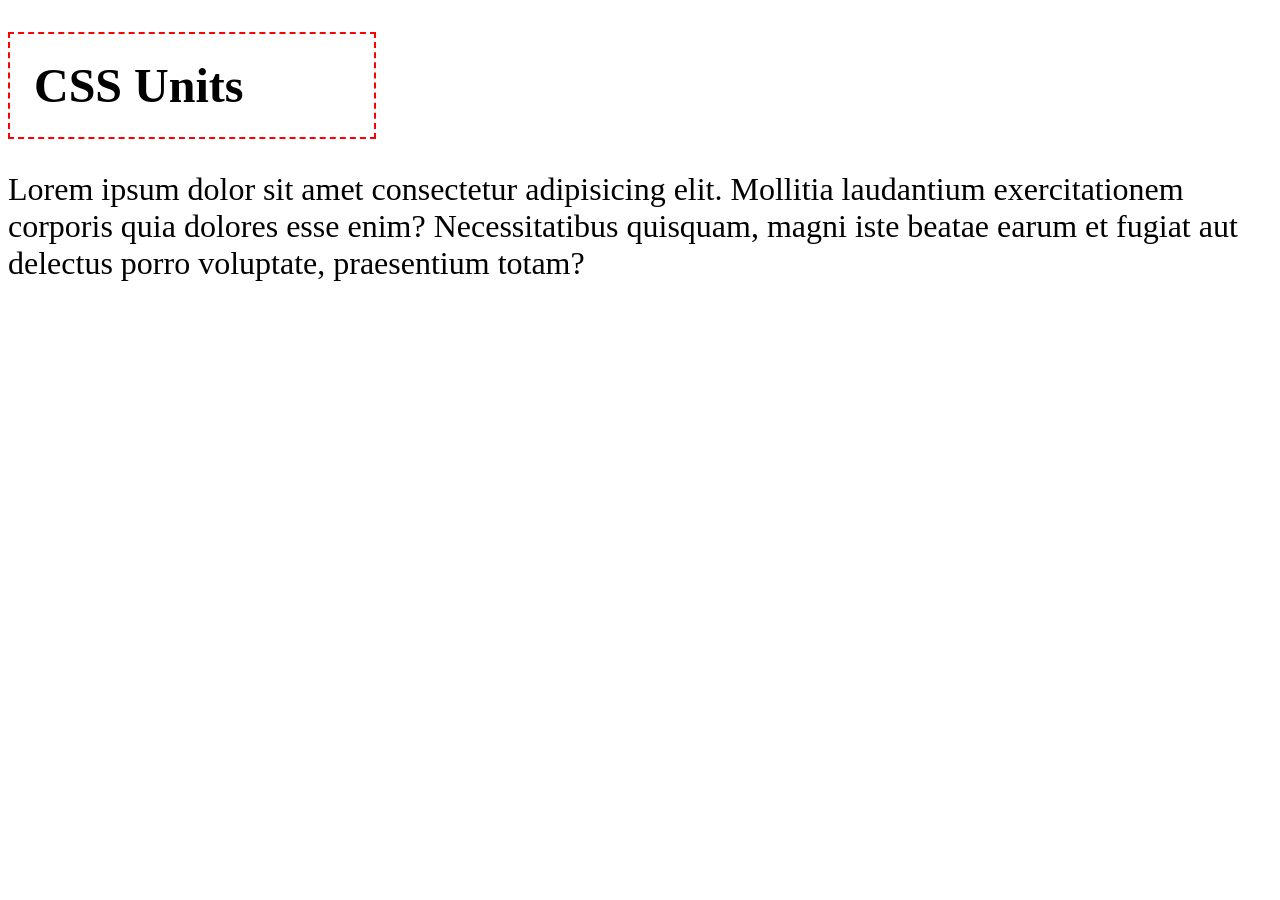
<file: CSS/lesson/index.html>
<!doctype html>
<html lang="en">
  <head>
    <meta charset="UTF-8" />
    <meta http-equiv="X-UA-Compatible" content="IE=edge" />
    <meta name="viewport" content="width=device-width, initial-scale=1.0" />
    <title>Document</title>
    <link rel="stylesheet" href="css/style.css" />
  </head>

  <body>
    <header>
      <h1>CSS Units</h1>
    </header>
    <main>
      <p>
        Lorem ipsum dolor sit amet consectetur adipisicing elit. Mollitia
        laudantium exercitationem corporis quia dolores esse enim?
        Necessitatibus quisquam, magni iste beatae earum et fugiat aut delectus
        porro voluptate, praesentium totam?
      </p>
    </main>
  </body>
</html>
</file>
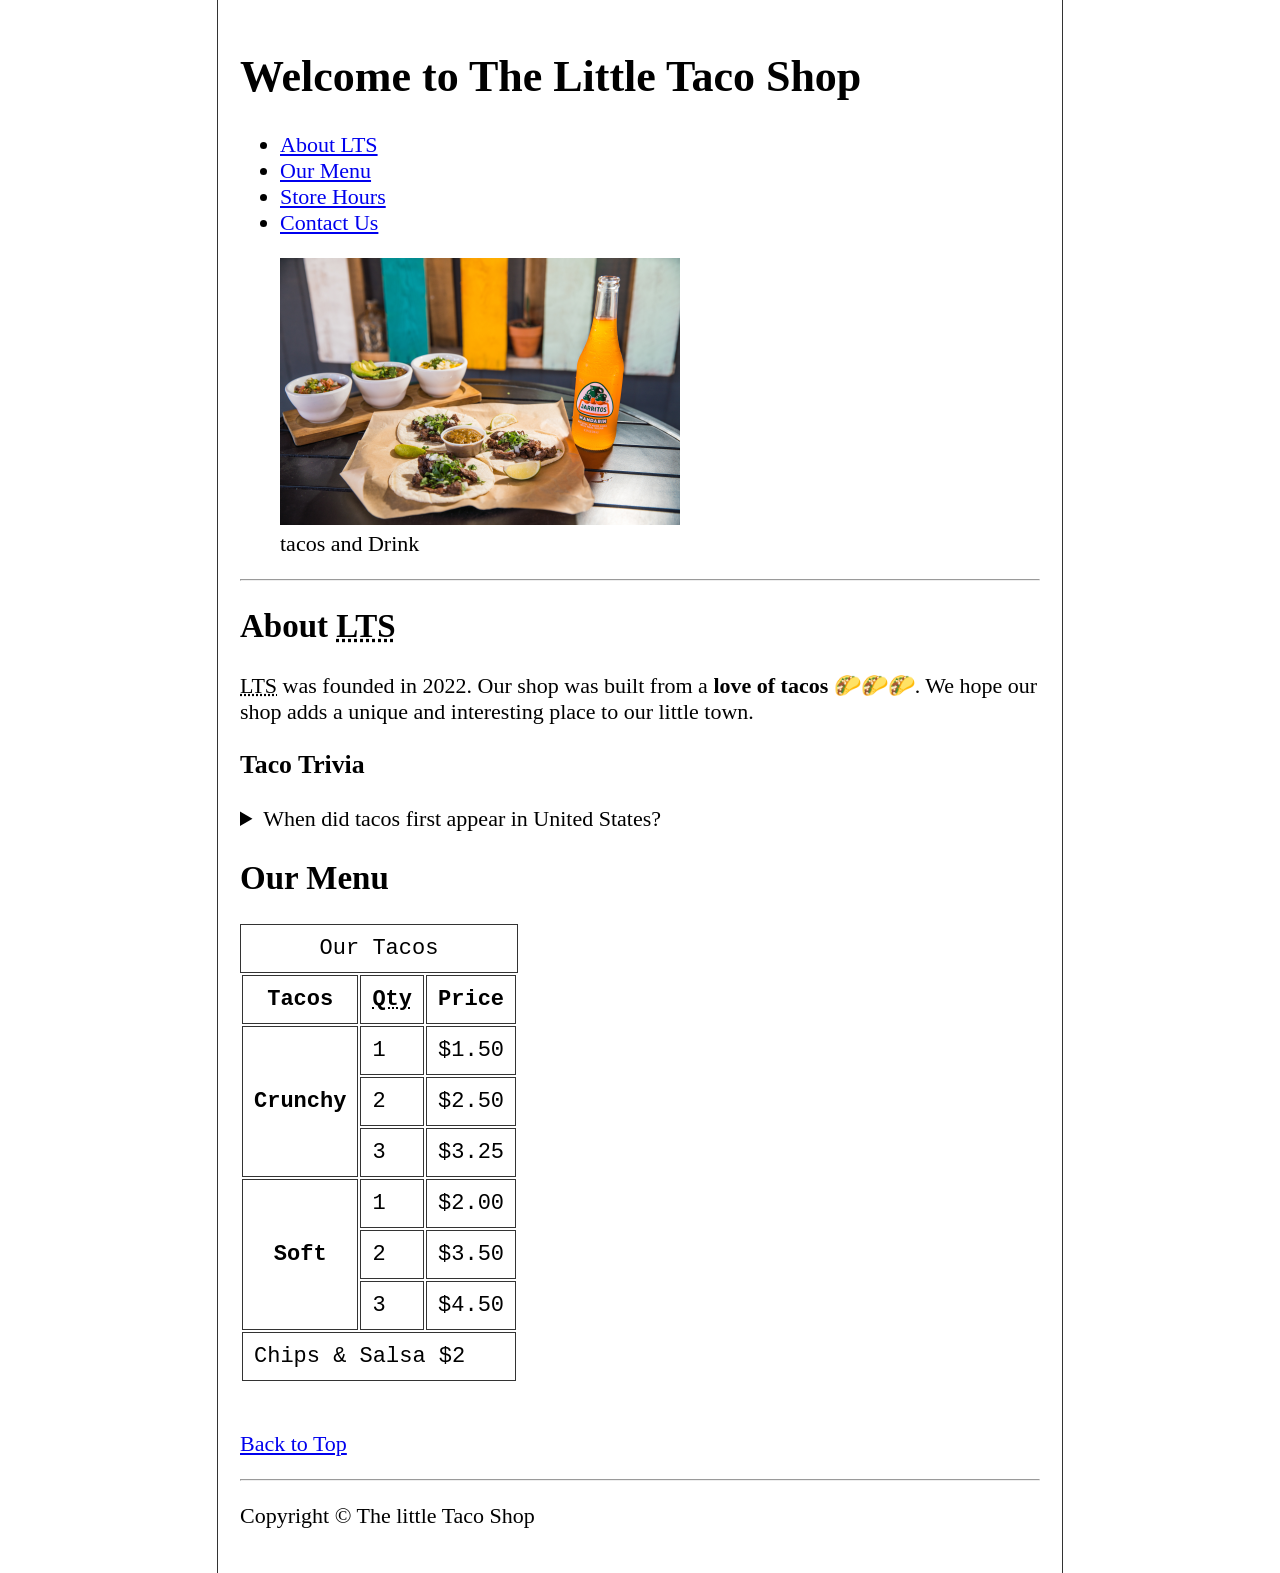
<file: HTML/final-project/index.html>
<!doctype html>

<html lang="en">
  <head>
    <meta charset="UTF-8" />
    <meta name="author" content="dave gray" />
    <meta
      name="description"
      content="the Home part of dave gray's HTML Full Course for Beginners | Complete All-in-One Tutorial | 4 Hours"
    />

    <link rel="icon" href="./favicon.ico" type="image/x-icon" />
    <link rel="stylesheet" href="./css/style.css" type="text/css" />

    <title>Taco Shop</title>
  </head>
  <body>
    <header>
      <h1>Welcome to The Little Taco Shop</h1>

      <nav>
        <ul>
          <li><a href="#about">About LTS</a></li>
          <li><a href="#menu">Our Menu</a></li>
          <li><a href="hours.html">Store Hours</a></li>
          <li><a href="contact.html">Contact Us</a></li>
        </ul>
      </nav>

      <figure>
        <img
          src="./img/tacos_and_drink_400x267.png"
          alt="tacos and Drink"
          title="Our tacos and drinks"
          width="400"
          height="267"
          loading="lazy"
        />
        <figcaption>tacos and Drink</figcaption>
      </figure>

      <hr />
    </header>

    <main>
      <article id="about">
        <h2>About <abbr title="The Little Taco Shop">LTS</abbr></h2>
        <p>
          <abbr title="The Little Taco Shop">LTS</abbr> was founded in <time datetime="2022">2022</time>. Our
          shop was built from a <strong>love of tacos</strong> 🌮🌮🌮. We hope our shop adds a unique and
          interesting place to our little town.
        </p>

        <aside>
          <h3>Taco Trivia</h3>

          <details>
            <summary>When did tacos first appear in United States?</summary>
            <p>
              Jeffrey M. Pilcher, taco historian and professor of history at the
              University of Minnesota, says the earliest mention of tacos in the
              United States are in a newspaper from 1905.
            </p>
          </details>
        </aside>
      </article>

      <article id="menu">
        <h2>Our Menu</h2>

        <table>
          <caption>
            Our Tacos
          </caption>

          <thead>
            <tr>
              <th scope="col">Tacos</th>
              <th scope="col"><abbr title="Quantity">Qty</abbr></th>
              <th scope="col">Price</th>
            </tr>
          </thead>

          <tbody>
            <tr>
              <th scope="row" rowspan="3">Crunchy</th>
              <td>1</td>
              <td>$1.50</td>
            </tr>
            <tr>
              <td>2</td>
              <td>$2.50</td>
            </tr>
            <tr>
              <td>3</td>
              <td>$3.25</td>
            </tr>

            <tr>
              <th scope="row" rowspan="3">Soft</th>
              <td>1</td>
              <td>$2.00</td>
            </tr>
            <tr>
              <td>2</td>
              <td>$3.50</td>
            </tr>
            <tr>
              <td>3</td>
              <td>$4.50</td>
            </tr>
          </tbody>

          <tfoot>
            <tr>
              <td colspan="3">Chips & Salsa $2</td>
            </tr>
          </tfoot>
        </table>
        <br />
        <p>
          <a href="#">Back to Top</a>
        </p>
      </article>
    </main>

    <hr />

    <footer>
      <p>Copyright &copy; The little Taco Shop</p>
    </footer>
  </body>
</html>
</file>
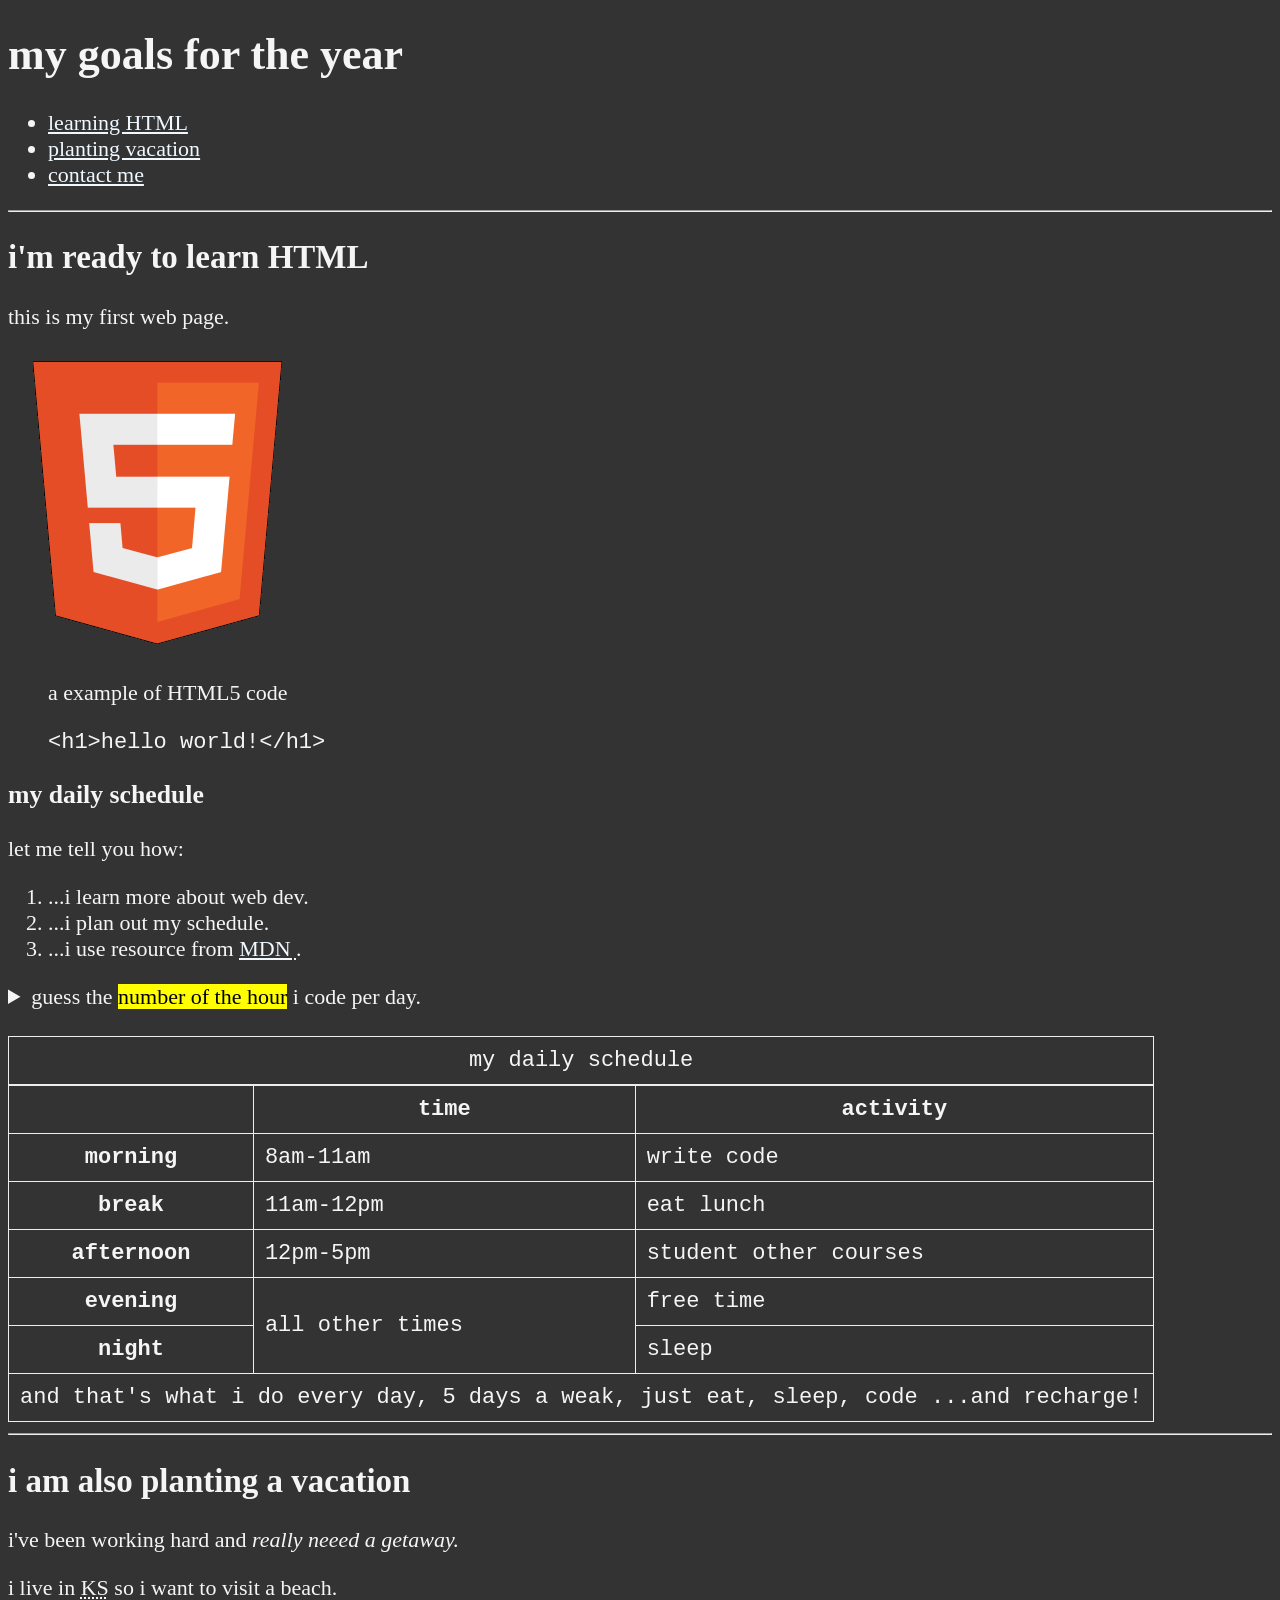
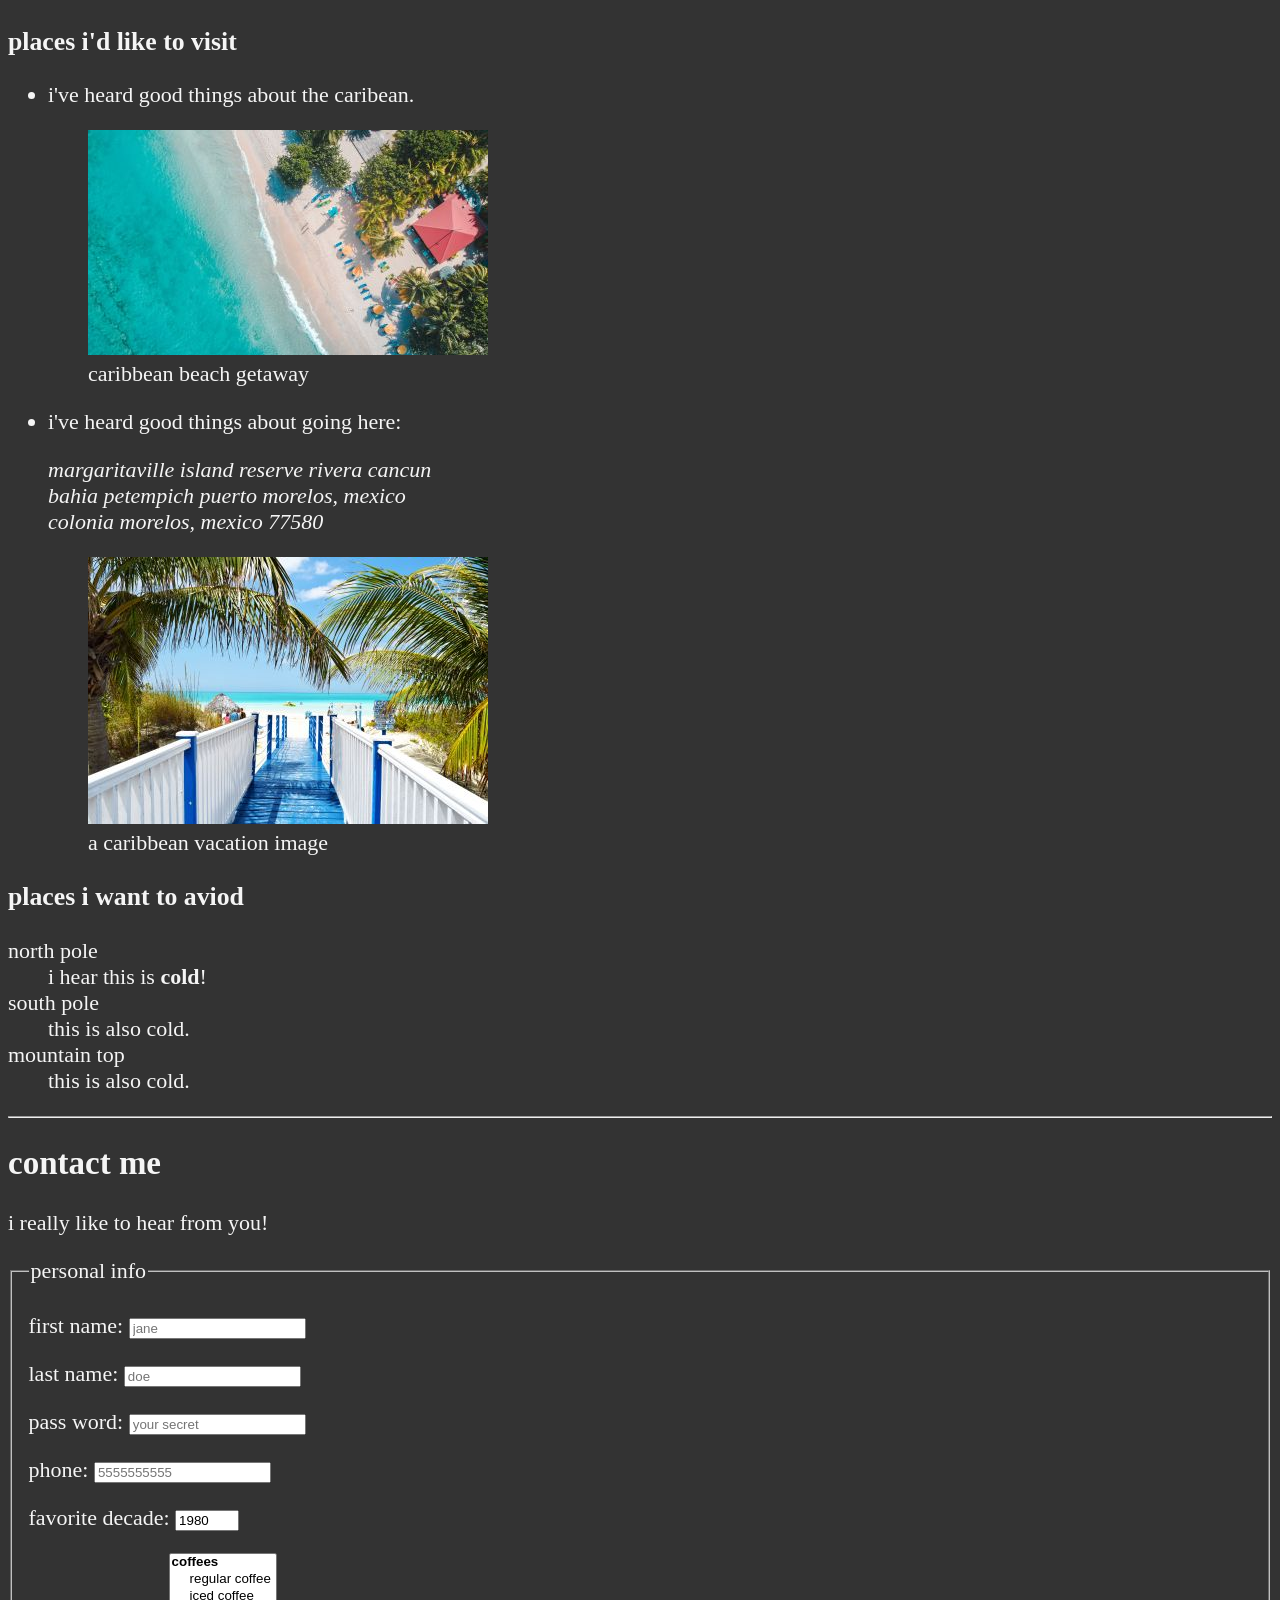
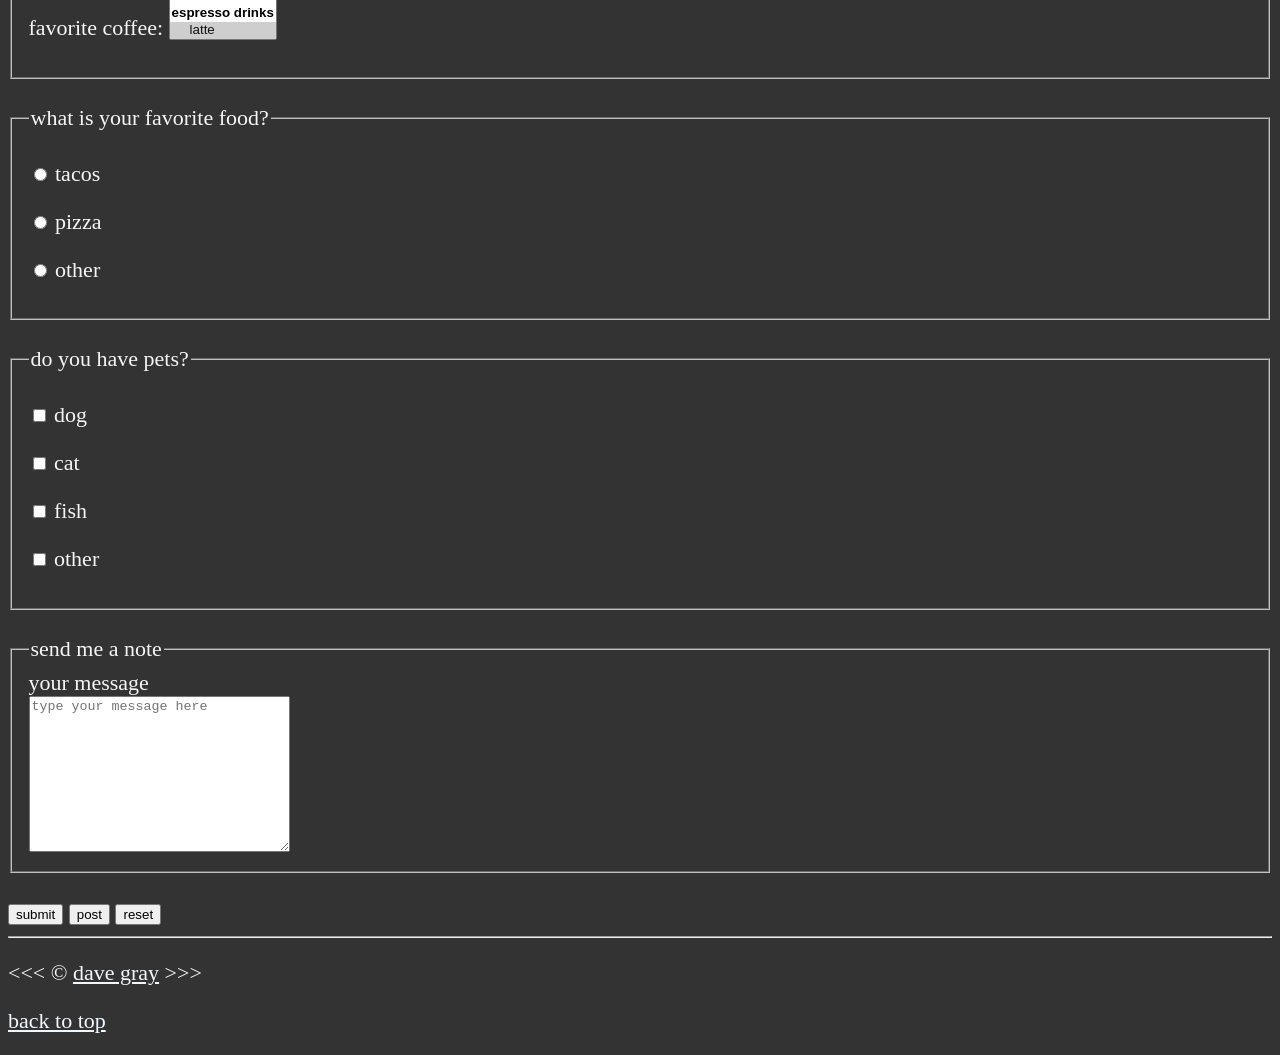
<file: HTML/lesson/index.html>
<!DOCTYPE html>
<html lang="en">
  <head>
    <meta charset="UTF-8" />
    <meta name="author" content="dave gray" />
    <meta
      name="description"
      content="this page contains all the things i am learning how to create as i learn html"
    />

    <link rel="icon" href="html5.png" type="image/x-icon" />
    <link rel="stylesheet" href="main.css" type="text/css" />

    <title>my first web page</title>
  </head>

  <body>
    <header>
      <h1>my goals for the year</h1>

      <nav aria-label="primary-navigation">
        <ul>
          <li><a href="#HTML">learning HTML</a></li>
          <li><a href="#vacation">planting vacation</a></li>
          <li><a href="#contact">contact me</a></li>
        </ul>
      </nav>
    </header>

    <hr />

    <main>
      <article id="HTML">
        <h2>i'm ready to learn HTML</h2>
        <p>this is my first web page.</p>
        <img
          src="img/html_logo_300x300.png"
          alt="HTML5 logo"
          title="i am learning HTML5"
          width="300"
          height="300"
        />
        <figure>
          <figcaption>a example of HTML5 code</figcaption>
          <p>
            <code> &lt;h1&gt;hello world!&lt;/h1&gt; </code>
          </p>
        </figure>

        <h3>my daily schedule</h3>
        <p>let me tell you how:</p>
        <ol>
          <li>...i learn more about web dev.</li>
          <li>...i plan out my schedule.</li>
          <li>
            ...i use resource from
            <abbr title="mozilla developer network">
              <a href="https://developer.mozilla.org/">MDN</a> </abbr
            >.
          </li>
        </ol>

        <aside>
          <details>
            <summary>
              guess the <mark>number of the hour</mark> i code per day.
            </summary>
            <p>
              i start at <time datetime="08:00">8 am</time> and i write code for
              <time datetime="PT3H">3 hours</time> every morning.
            </p>
          </details>
        </aside>

        <br />

        <table>
          <caption>
            my daily schedule
          </caption>

          <thead>
            <tr>
              <th>&nbsp;</th>
              <th id="time" scope="col">time</th>
              <th scope="col">activity</th>
            </tr>
          </thead>

          <tbody>
            <tr>
              <th scope="row">morning</th>
              <td>
                <time datetime="08:00">8am</time>-<time datetime="11:00"
                  >11am</time
                >
              </td>
              <td>write code</td>
            </tr>
            <tr>
              <th scope="row">break</th>
              <td>
                <time datetime="11:00">11am</time>-<time datetime="12:00"
                  >12pm</time
                >
              </td>
              <td>eat lunch</td>
            </tr>
            <tr>
              <th scope="row">afternoon</th>
              <td>
                <time datetime="12:00">12pm</time>-<time datetime="17:00"
                  >5pm</time
                >
              </td>
              <td>student other courses</td>
            </tr>

            <tr>
              <th scope="row">evening</th>
              <td rowspan="2">all other times</td>
              <td>free time</td>
            </tr>
            <tr>
              <th scope="row">night</th>
              <td>sleep</td>
            </tr>
          </tbody>

          <tfoot>
            <tr>
              <td colspan="3">
                and that's what i do every day, 5 days a weak, just eat, sleep,
                code ...and recharge!
              </td>
            </tr>
          </tfoot>
        </table>
      </article>

      <hr />

      <article id="vacation">
        <h2>i am also planting a vacation</h2>
        <p>i've been working hard and <em>really neeed a getaway.</em></p>
        <p>
          i live in <abbr title="kansas">KS</abbr> so i want to visit a beach.
        </p>

        <section>
          <h3>places i'd like to visit</h3>
          <ul>
            <li>
              <p>i've heard good things about the caribean.</p>
              <figure>
                <img
                  src="img/caribbean.jpg"
                  alt="caribbean beach"
                  title="i want to visit caribbean beach."
                  width="400"
                  height="225"
                  loading="lazy"
                />
                <figcaption>caribbean beach getaway</figcaption>
              </figure>
            </li>
            <li>
              <p>i've heard good things about going here:</p>
              <address>
                margaritaville island reserve rivera cancun<br />
                bahia petempich puerto morelos, mexico<br />
                colonia morelos, mexico 77580
              </address>
              <figure>
                <img
                  src="img/vacation.jpg"
                  alt="cancun vacation"
                  title="it's 5 o'clock somewhere!"
                  width="400"
                  height="267"
                  loading="lazy"
                />
                <figcaption>a caribbean vacation image</figcaption>
              </figure>
            </li>
          </ul>
        </section>

        <section>
          <!-- TODO: add more places -->
          <h3>places i want to aviod</h3>
          <dl>
            <dt>north pole</dt>
            <dd>i hear this is <strong>cold</strong>!</dd>

            <dt>south pole</dt>
            <dd>this is also cold.</dd>

            <dt>mountain top</dt>
            <dd>this is also cold.</dd>
          </dl>
        </section>
      </article>

      <hr />

      <article id="contact">
        <h2>contact me</h2>
        <p>i really like to hear from you!</p>

        <form action="https://httpbin.org/get" method="get">
          <fieldset>
            <legend>personal info</legend>
            <p>
              <label for="firstName">first name: </label>
              <input
                type="text"
                name="firstName"
                id="firstName"
                placeholder="jane"
                autocomplete="on"
                required
              />
            </p>
            <p>
              <label for="lastName">last name:</label>
              <input
                type="text"
                name="lastName"
                id="lastName"
                placeholder="doe"
                autocomplete="on"
                required
              />
            </p>
            <p>
              <label for="passWord">pass word:</label>
              <input
                type="password"
                name="passWord"
                id="passWord"
                placeholder="your secret"
                required
              />
            </p>
            <p>
              <label for="phone">phone:</label>
              <input
                type="tel"
                name="phone"
                id="phone"
                placeholder="5555555555"
                pattern="[0-9]{3}[0-9]{3}[0-9]{4}"
                required
              />
            </p>
            <p>
              <label for="decade">favorite decade:</label>
              <input
                type="number"
                name="decade"
                id="decade"
                min="1950"
                max="2020"
                step="10"
                value="1980"
              />
            </p>
            <!-- <p>
            <label for="coffee">Favorite Coffee:</label>
            <input type="text" name="coffee" id="coffee" list="coffee-list" />
            <datalist id="coffee-list">
              <option value="coffee"></option>
              <option value="latte"></option>
              <option value="espresso"></option>
              <option value="cortado"></option>
              <option value="americano"></option>
              <option value="other"></option>
            </datalist>
          </p> -->
            <p>
              <label for="coffee">favorite coffee:</label>
              <select name="coffee" id="coffee" multiple size="5">
                <optgroup label="coffees">
                  <option value="regular coffee">regular coffee</option>
                  <option value="iced coffee">iced coffee</option>
                </optgroup>
                <optgroup label="espresso drinks">
                  <option value="latte" selected>latte</option>
                  <option value="cappuccino">cappuccino</option>
                  <option value="cortado">cortado</option>
                  <option value="americano">americano</option>
                </optgroup>
                <option value="other">other</option>
              </select>
            </p>
          </fieldset>

          <br />

          <fieldset>
            <legend>what is your favorite food?</legend>
            <p>
              <input type="radio" name="food" id="tacos" value="tacos" />
              <label for="tacos">tacos</label>
            </p>
            <p>
              <input type="radio" name="food" id="pizza" value="pizza" />
              <label for="pizza">pizza</label>
            </p>
            <p>
              <input type="radio" name="food" id="other" value="other" />
              <label for="other">other</label>
            </p>
          </fieldset>

          <br />

          <fieldset>
            <legend>do you have pets?</legend>
            <p>
              <input type="checkbox" name="pets" id="dog" value="dog" />
              <label for="dog">dog</label>
            </p>
            <p>
              <input type="checkbox" name="pets" id="cat" value="dog" />
              <label for="cat">cat</label>
            </p>
            <p>
              <input type="checkbox" name="pets" id="fish" value="fish" />
              <label for="fish">fish</label>
            </p>
            <p>
              <input
                type="checkbox"
                name="pets"
                id="otherPet"
                value="otherPet"
              />
              <label for="otherPet">other</label>
            </p>
          </fieldset>

          <br />

          <fieldset>
            <legend>send me a note</legend>
            <label for="message">your message</label>
            <br />
            <textarea
              name="message"
              id="message"
              cols="30"
              rows="10"
              placeholder="type your message here"
            ></textarea>
          </fieldset>

          <br />

          <button type="submit">submit</button>
          <button
            type="submit"
            formaction="https://httpbin.org/post"
            formmethod="post"
          >
            post
          </button>
          <button type="reset">reset</button>
        </form>
      </article>
    </main>
    
    <hr />

    <footer>
      <p>&lt;&lt;&lt; &copy; <a href="about.html">dave gray</a> &gt;&gt;&gt;</p>
      <p><a href="#">back to top</a></p>
    </footer>
  </body>
</html>
</file>
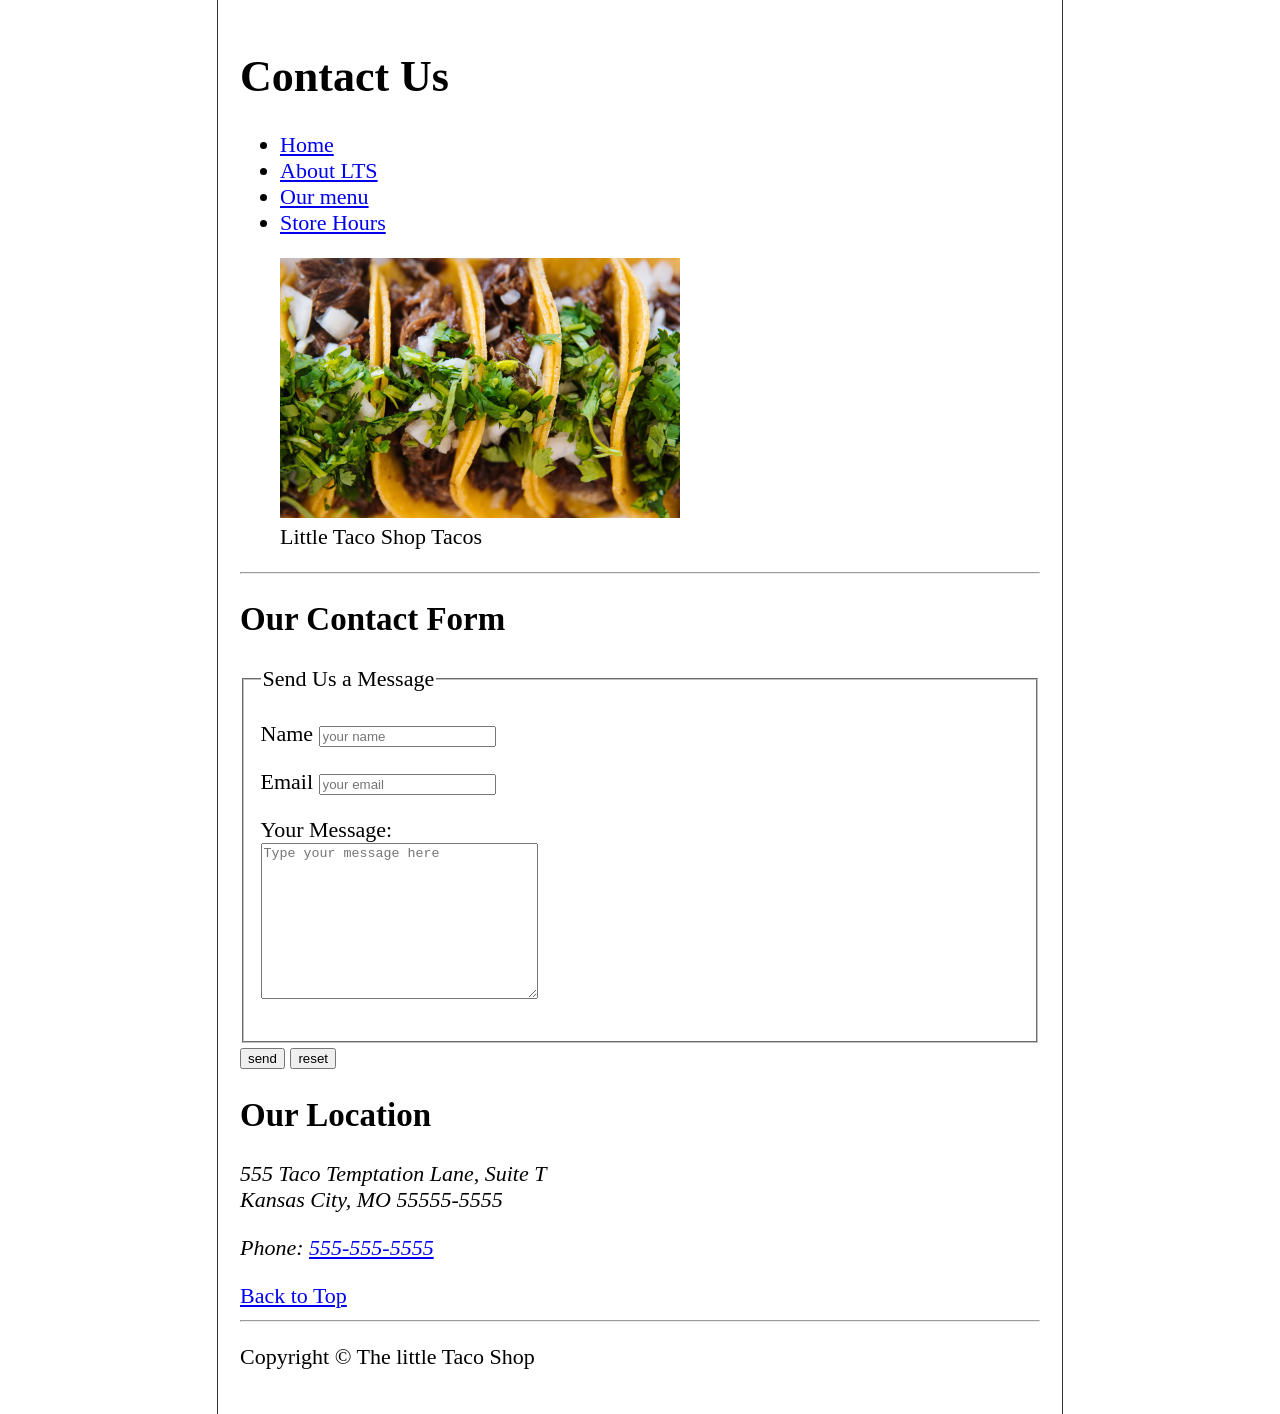
<file: HTML/final-project/contact.html>
<!doctype html>

<html lang="en">
  <head>
    <meta charset="UTF-8" />
    <meta name="author" content="dave gray" />
    <meta
      name="description"
      content="the Contact us part of dave gray's HTML Full Course for Beginners | Complete All-in-One Tutorial | 4 Hours"
    />

    <link rel="icon" href="./favicon.ico" type="image/x-icon" />
    <link rel="stylesheet" href="./css/style.css" type="text/css" />

    <title>Contact Us</title>
  </head>
  <body>
    <header>
      <h1>Contact Us</h1>

      <nav>
        <ul>
          <li><a href="index.html">Home</a></li>
          <li><a href="index.html#about">About LTS</a></li>
          <li><a href="index.html#menu">Our menu</a></li>
          <li><a href="hours.html">Store Hours</a></li>
        </ul>
      </nav>

      <figure>
        <img
          src="./img/tacos_close_up_400x260.png"
          alt="tacos close up"
          title="tacos close up"
          height="260"
          width="400"
          loading="lazy"
        />
        <figcaption>Little Taco Shop Tacos</figcaption>
      </figure>

      <hr />
    </header>

    <main>
      <section>
        <h2>Our Contact Form</h2>

        <form action="https://httpbin.org/get" method="get">
          <fieldset>
            <legend>Send Us a Message</legend>

            <p>
              <label for="name">Name</label>
              <input
                type="text"
                placeholder="your name"
                id="name"
                name="name"
                required
              />
            </p>
            <p>
              <label for="email">Email</label>
              <input
                type="email"
                placeholder="your email"
                id="email"
                name="email"
                required
              />
            </p>
            <p>
              <label for="message">Your Message:</label>

              <br />

              <textarea
                placeholder="Type your message here"
                cols="32"
                rows="10"
                name="message"
                id="message"
                required
              ></textarea>
            </p>
          </fieldset>

          <button type="submit">send</button>
          <button type="reset">reset</button>
        </form>
      </section>

      <section>
        <h2>Our Location</h2>

        <address>
          555 Taco Temptation Lane, Suite T <br />
          Kansas City, MO 55555-5555
          
          <p>Phone: <a href="tel:555-555-5555">555-555-5555</a></p>
        </address>
      </section>
    </main>

    <footer>
      <a href="#">Back to Top</a>

      <hr />

      <p>Copyright &copy; The little Taco Shop</p>
    </footer>
  </body>
</html>
</file>
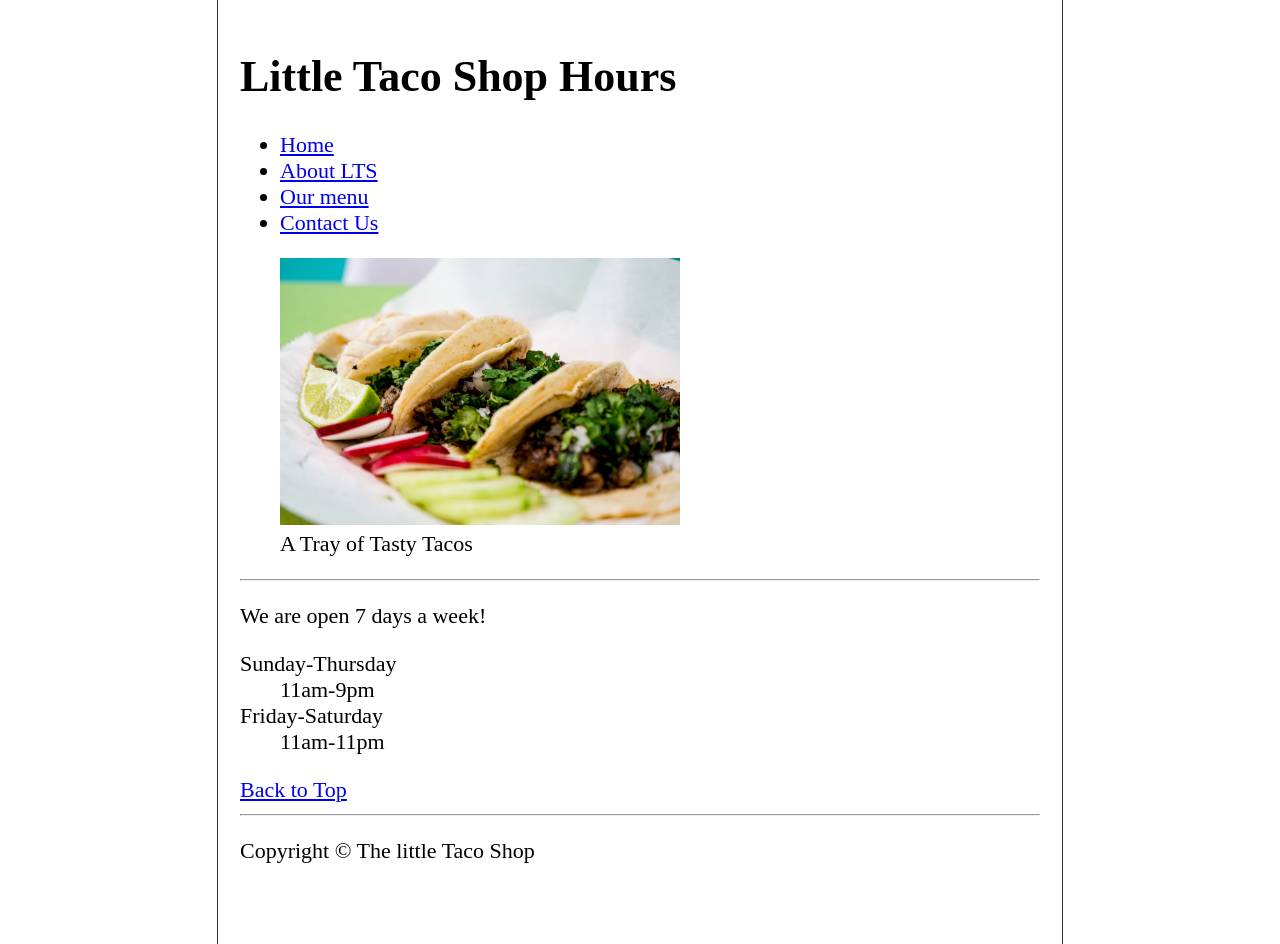
<file: HTML/final-project/hours.html>
<!doctype html>

<html lang="en">
  <head>
    <meta charset="UTF-8" />
    <meta name="author" content="dave gray" />
    <meta
      name="description"
      content="the Hours part of the practice of dave gray's HTML Full Course for Beginners | Complete All-in-One Tutorial | 4 Hours"
    />

    <link rel="icon" href="./favicon.ico" type="image/x-icon" />
    <link rel="stylesheet" href="./css/style.css" type="text/css" />

    <title>Shop Hours</title>
  </head>
  <body>
    <header>
      <h1>Little Taco Shop Hours</h1>

      <nav>
        <ul>
          <li><a href="index.html">Home</a></li>
          <li><a href="index.html#about">About LTS</a></li>
          <li><a href="index.html#menu">Our menu</a></li>
          <li><a href="contact.html">Contact Us</a></li>
        </ul>
      </nav>

      <figure>
        <img
          src="img/tacos_tray_400x267.png"
          alt="tacos tray"
          title="Our tacos tray"
          height="267"
          width="400"
          loading="lazy"
        />
        <figcaption>A Tray of Tasty Tacos</figcaption>
      </figure>

      <hr />
    </header>

    <main>
      <p>We are open 7 days a week!</p>

      <dl>
        <dt>Sunday-Thursday</dt>
        <dd>11am-9pm</dd>

        <dt>Friday-Saturday</dt>
        <dd>11am-11pm</dd>
      </dl>
    </main>

    <footer>
      <a href="#">Back to Top</a>

      <hr />

      <p>Copyright &copy; The little Taco Shop</p>
    </footer>
  </body>
</html>
</file>
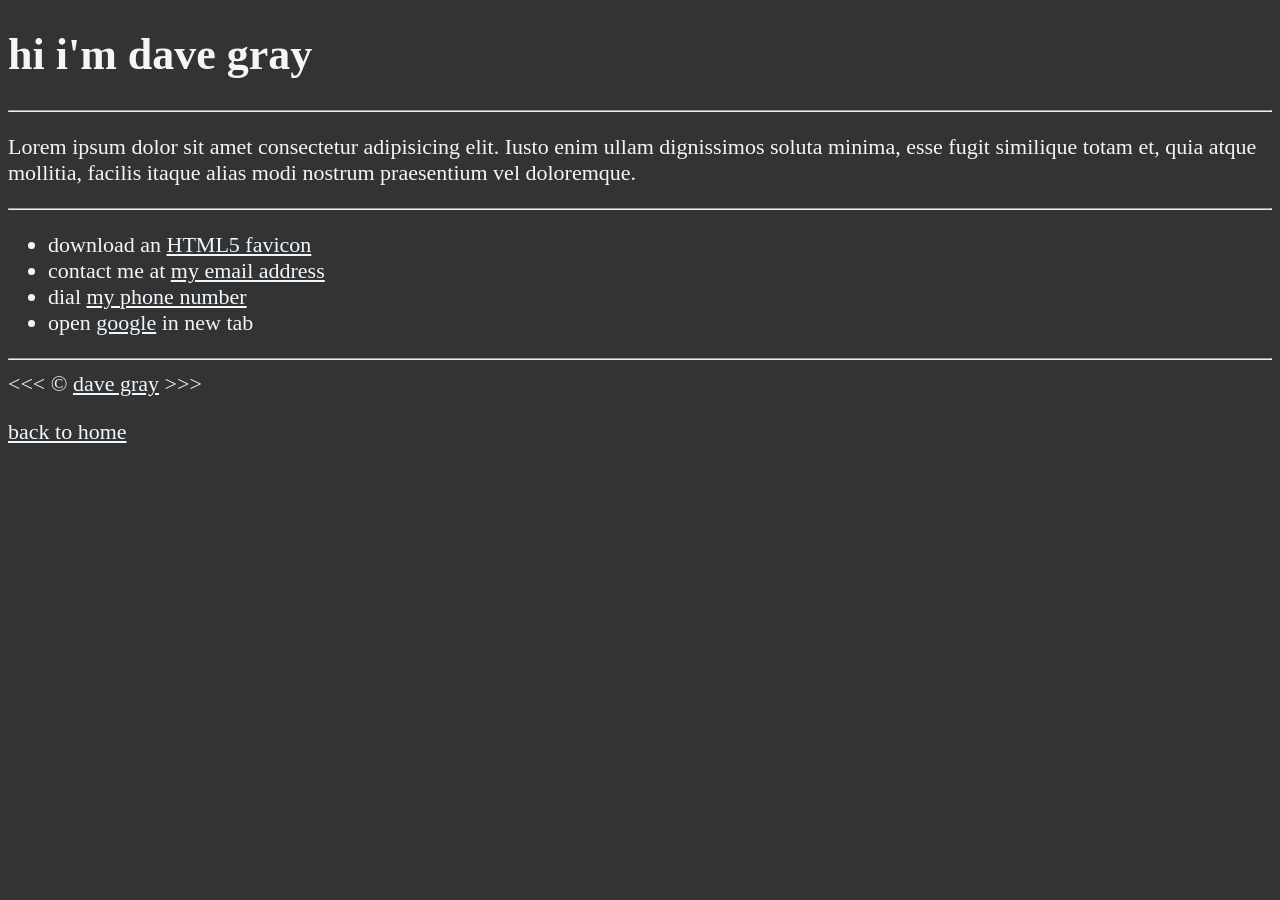
<file: HTML/lesson/about.html>
<!doctype html>

<html lang="en">
  <head>
    <meta charset="UTF-8" />
    <meta name="author" content="Lss" />
    <meta
      name="description"
      content="hi i'm dave gray. this page is about me"
    />

    <link rel="icon" href="html5.png" type="image/x-icon" />
    <link rel="stylesheet" href="main.css" type="text/css" />

    <title>about me</title>
  </head>

  <body>
    <h1>hi i'm dave gray</h1>

    <hr />

    <p>
      Lorem ipsum dolor sit amet consectetur adipisicing elit. Iusto enim ullam
      dignissimos soluta minima, esse fugit similique totam et, quia atque
      mollitia, facilis itaque alias modi nostrum praesentium vel doloremque.
    </p>

    <hr />

    <ul>
      <li>download an <a href="html5.png" download>HTML5 favicon</a></li>
      <li>contact me at <a href="mailto:random@email.com">my email address</a></li>
      <li>dial <a href="tel:+1234567890">my phone number</a></li>
      <li>open <a href="https://www.google.com" target="_blank">google</a> in new tab</li>
    </ul>

    <hr />

    &lt;&lt;&lt; &copy; <a href="about.html">dave gray</a> &gt;&gt;&gt;
    <p><a href="./index.html">back to home</a></p>
  </body>
</html>
</file>
<file: CSS/lesson/css/style.css>
header{
  width: 50%;
}

h1 {
  border: 2px dashed red;

  width: 50%;
  font-size: 3rem;
  padding: 0.5em;
}

main{
  font-size: 2rem;
}

p{
  font-size: 2rem;
}
</file>
<file: HTML/final-project/css/style.css>
html {
    font-size: 22px;
}

body {
    min-height: 100vh;
    max-width: 800px;
    margin: 0 auto;
    padding: 1rem;
    border-left: 1px solid #333;
    border-right: 1px solid #333;
}

th, td, caption {
    border: 1px solid #333;
    font-family: 'Courier New', Courier, monospace;
    border-collapse: separate;
    padding: 0.5rem;
}
</file>
<file: HTML/lesson/main.css>
html {
  font-size: 22px;
}

body {
  background-color: #333;
  color: whitesmoke;
}

a {
  color: aliceblue;
}
a:visited {
  color: lightgray;
}
a:hover,
a:active {
  color: #eee;
}

table,
tr,
th,
td,
caption {
  border: 1px solid #eee;
  font-family: "Courier New", Courier, monospace;
  border-collapse: collapse;
  padding: 0.5rem;
}
</file>
